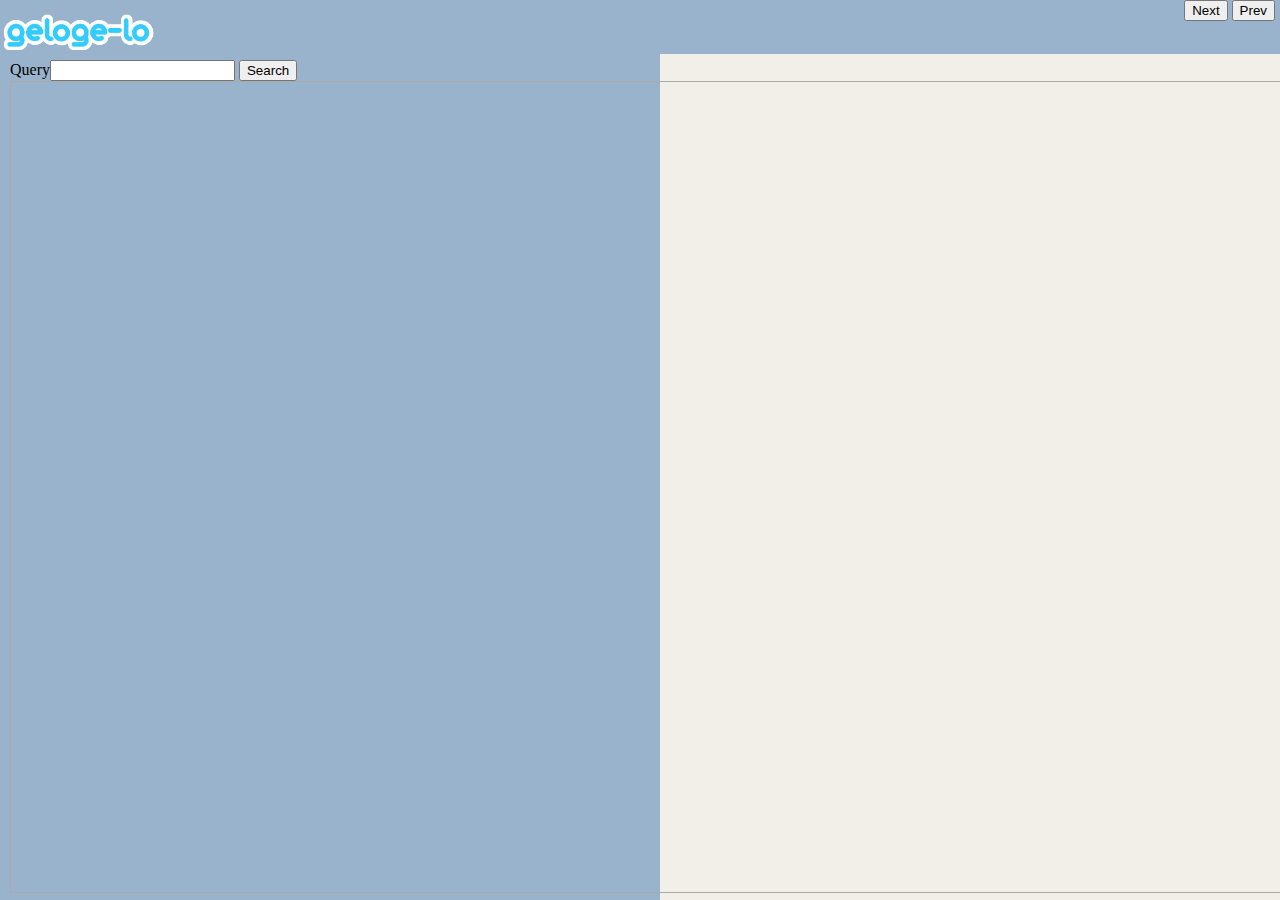
<file: geloge-lo/static/index.html>
<html>
<head>
  <meta http-equiv="Content-Type" content="text/html; charset=UTF-8">
  <meta name="viewport" content="initial-scale=1.0, user-scalable=no" />
  <link media="only screen and (max-device-width:480px)" href="css/geloge-lo-iphone.css" rel="stylesheet" type="text/css">
  <link media="screen and (min-device-width:481px)" href="css/geloge-lo.css" rel="stylesheet" type="text/css">
  <script type="text/javascript" src="http://maps.google.com/maps/api/js?sensor=false"></script>
  <script type="text/javascript" src="./js/jquery-1.4.2.min.js"></script>
  <script type="text/javascript" src="./js/jquery.query-2.1.7.js"></script>
  <script type="text/javascript" src="./js/jquery.blockUI.js"></script>
  <script type="text/javascript" src="./js/geloge-lo.js"></script>
  <script type="text/javascript" src="./js/publish.js"></script>
</head>

<body onload="initialize()">
  <div class="topmenu">
    <img class="logo" src="img/geloge-lo.png" />
  </div>
  <div style="margin: 0 auto; text-align: left;">
    <div class="viewer">
      <form action="javascript:startByJSON()">
        Query<input id="account" type="text" />
        <input type="button" value="Search" onclick="javascript:startByJSON()" /><br />
        <div id="map_canvas"></div>
      </form>
    </div>
    <div class="buttons">
      <input type="button" value="Next" onclick="javascript:event_up()">
      <input type="button" value="Prev" onclick="javascript:event_down()">
    </div>
    <div class="tweets">
      <div class="top_space"></div>
      <div id="debug"></div>
      <div id="timeline"></div>
      <div id="append" onclick="javascript:appendByJSON(oldest_tid);">load next</div>
    </div>
  </div>
</body>
</html>
</file>
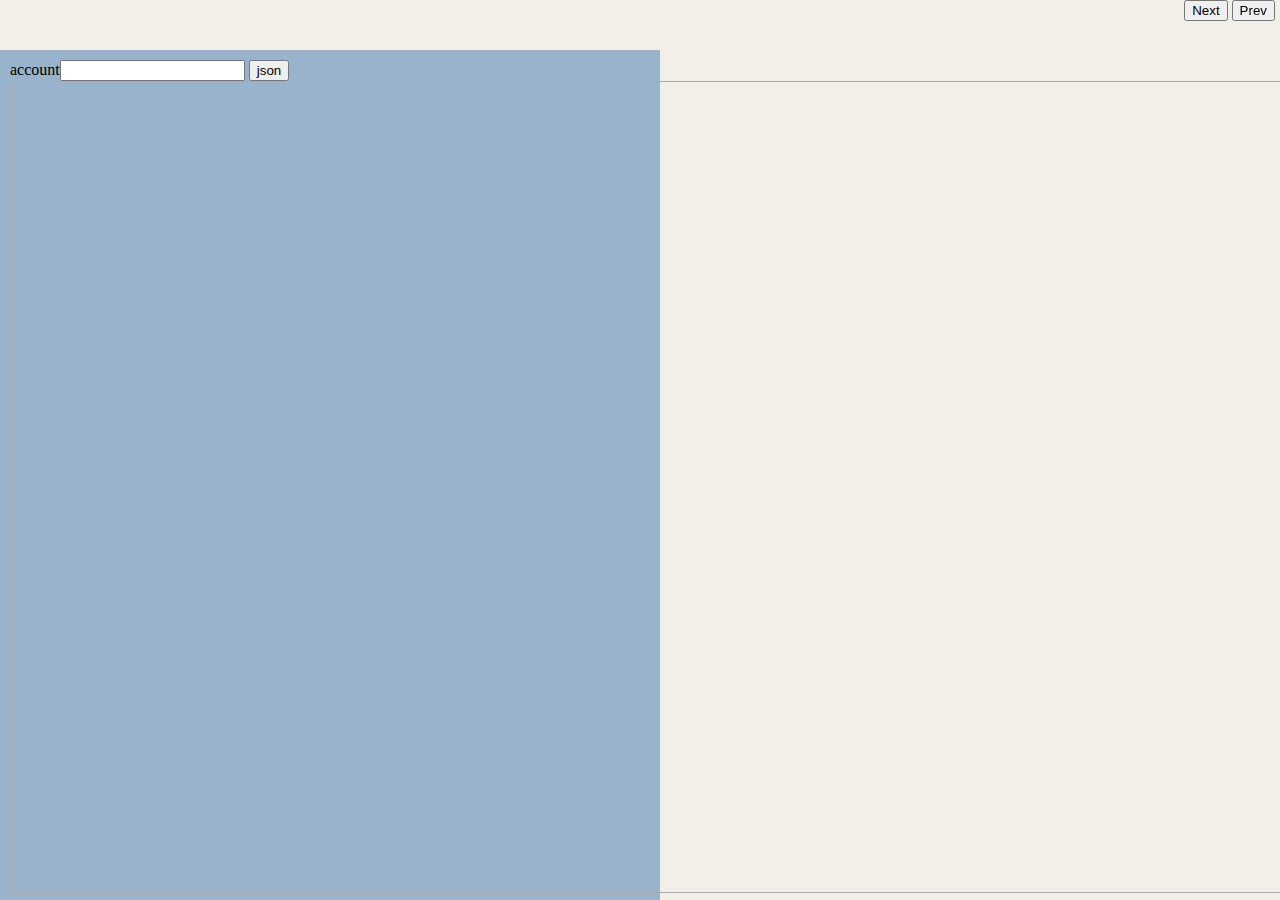
<file: geloge-lo/static/incremental.html>
<html>
<head>
  <meta http-equiv="Content-Type" content="text/html; charset=UTF-8">
  <meta name="viewport" content="initial-scale=1.0, user-scalable=no" />
  <link media="only screen and (max-device-width:480px)" href="css/geloge-lo-iphone.css" rel="stylesheet" type="text/css">
  <link media="screen and (min-device-width:481px)" href="css/geloge-lo.css" rel="stylesheet" type="text/css">
  <script type="text/javascript" src="http://maps.google.com/maps/api/js?sensor=false"></script>
  <script type="text/javascript" src="./js/jquery-1.4.2.min.js"></script>
  <script type="text/javascript" src="./js/jquery.query-2.1.7.js"></script>
  <script type="text/javascript" src="./js/jquery.blockUI.js"></script>
  <script type="text/javascript" src="./js/geloge-lo.js"></script>
  <script type="text/javascript" src="./js/incremental_old.js"></script>
</head>

<body onload="initialize()">

  <div style="margin: 0 auto; text-align: left;">
    <div class="viewer">
      <form action="javascript:startUI()">
        account<input id="account" type="text" />
        <input type="button" value="json" onclick="javascript:startUI()" /><br />
        <div id="map_canvas"></div>
      </form>
    </div>
    <div class="buttons">
      <input type="button" value="Next" onclick="javascript:event_up()">
      <input type="button" value="Prev" onclick="javascript:event_down()">
    </div>
    <div class="tweets">
      <div id="debug"></div>
      <div id="timeline"></div>
    </div>
  </div>
</body>
</html>
</file>
<file: geloge-lo/static/css/geloge-lo-iphone.css>
.viewer{
  width: 98%;
  height: 95%;
  position: relative;
  top: 1%;
  left: 1%;
  margin: 0 auto;
}

#map_canvas{
  width: 100%;
  height: 90%;
  position: relative;
}

.buttons{
  position: fixed;
  top: 0px;
  right: 0px;
  margin-top: 320px;
}

.tweets{
  width: 100%;
  height: 95%;
  top: 1%;
  right: 1%;
  margin-left: 5px;
  margin-top: 15px;
}
</file>
<file: geloge-lo/static/css/geloge-lo.css>
body{ 
    background-color: #F2EFE9;
}

.viewer{
    width: 50%;
    height: 100%;
    position: fixed;
    top: 50px;
    left: 0px;
    margin: 0px;
    background-color: #99B3CC;
    padding: 10px;
}

.topmenu{ 
    padding: 2px;
    position: fixed;
    top: 0px;
    left: 0px;
    height: 50px;
    width: 100%;
    background-color: #99B3CC;
}

.logo{ 
    height: 50px;
}

#timeline{ 
    background-color: #F2EFE9;
}

#append{
    margin-left: 35%;
    padding-bottom: 10px;
    width: 30%;
    text-align: center;
    padding: 0px;
    border: solid 2px black;
    background-color: #fff;
    display: none;
}

.tweet{ 
    margin: 10px;
    padding: 10px;
    background-color: #F2EFE9;
    border-style: solid;
    border-width: 0px 0px 1px 0px;
}

#map_canvas{
    width: 100%;
    height: 90%;
    position: fixed;
    border-style: solid;
    border-width: 1px;
    border-color: #aaa;
}

.buttons{
    position: fixed;
    top: 0px;
    right: 5px;
}

.tweets{
    height: 95%;
    top: 50px;
    right: 1%;
    margin-left: 52%;
}

.top_space{ 
    height: 50px;
}

.bottom_space{ 
    height: 100%;
}
</file>
